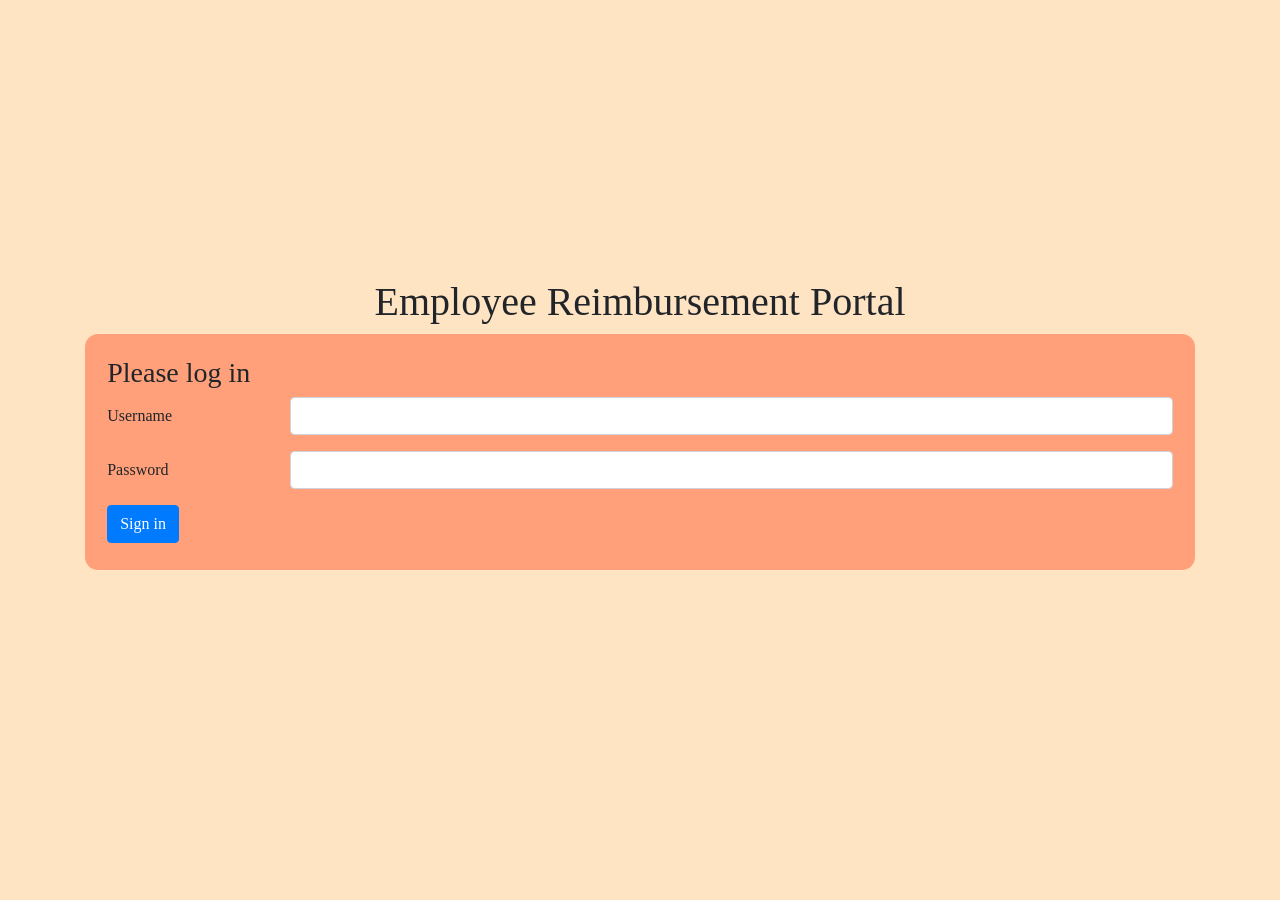
<file: Reimbursement/src/main/webapp/index.html>
<!DOCTYPE html>
<html>
<head>
<meta charset="ISO-8859-1">
<title>Login</title>
<link rel="stylesheet" href="https://cdn.jsdelivr.net/npm/bootstrap@4.5.3/dist/css/bootstrap.min.css" integrity="sha384-TX8t27EcRE3e/ihU7zmQxVncDAy5uIKz4rEkgIXeMed4M0jlfIDPvg6uqKI2xXr2" crossorigin="anonymous">
<link rel="stylesheet" href="css/main.css">
</head>
<body>

<div class= "container-lg">
  <div class="centered">
   
<h1 style="text-align: center;">Employee Reimbursement Portal</h1>
<form class="f1" name="loginForm" onSubmit="sendLogin(event.preventDefault())">
  <h3>Please log in</h3>
  <div class="form-group row">
    <label for="username" class="col-sm-2 col-form-label">Username</label>
    <div class="col-sm-10">
      <input type="text" class="form-control" id="username">
    </div>
  </div>
  <div class="form-group row">
    <label for="password" class="col-sm-2 col-form-label">Password</label>
    <div class="col-sm-10">
      <input type="password" class="form-control" id="password">
    </div>
  </div>
  <div id="warningText"></div>
  <div class="form-group row">
    <div class="col-sm-10">
      <button type="submit" class="btn btn-primary">Sign in</button>
    </div>
  </div>
</form>
</div>
</div>

<script src="js/login.js"></script>

</body>
</html>
</file>
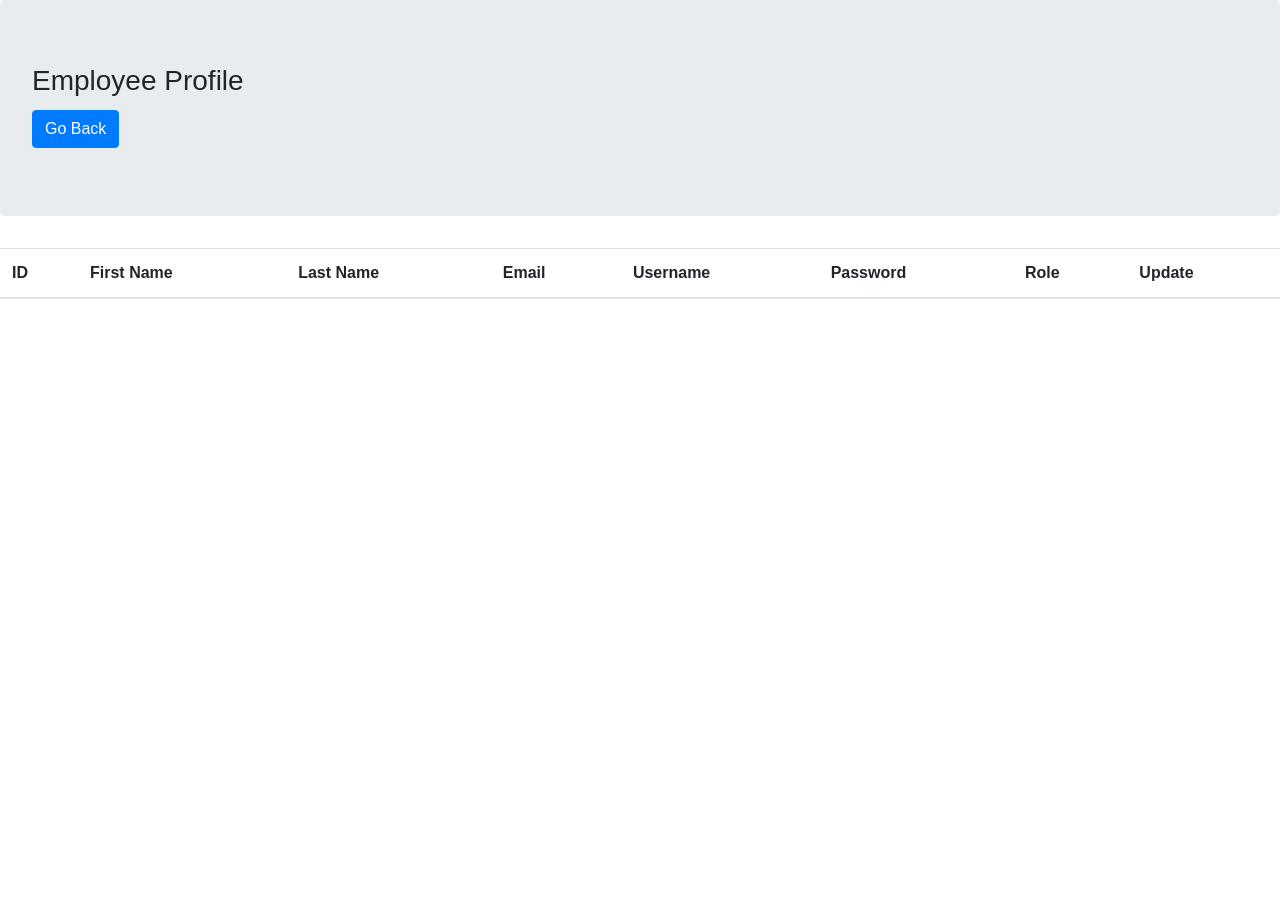
<file: Reimbursement/src/main/webapp/employee.html>
<!DOCTYPE html>
<html lang="en">
<head>
    <meta charset="UTF-8">
    <meta name="viewport" content="width=device-width, initial-scale=1.0">
    <title>Employee</title>
    <link rel="stylesheet" href="https://cdn.jsdelivr.net/npm/bootstrap@4.5.3/dist/css/bootstrap.min.css" integrity="sha384-TX8t27EcRE3e/ihU7zmQxVncDAy5uIKz4rEkgIXeMed4M0jlfIDPvg6uqKI2xXr2" crossorigin="anonymous">

</head>
<body>
    <div class="jumbotron">
        <h3>Employee Profile</h3>
        <form onsubmit="goBack(event.preventDefault())"> <button type="submit" class="btn btn-primary my-1">Go Back</button>
        </form>
    </div>
    <div class=".container-md">
    <table class="table">
        <thead>
          <tr>
            <th scope="col">ID</th>
            <th scope="col">First Name</th>
            <th scope="col">Last Name</th>
            <th scope="col">Email</th>
            <th scope="col">Username</th>
            <th scope="col">Password</th>
            <th scope="col">Role</th>
            <th scope = "col">Update</th>

          </tr>
        </thead>
        <tbody id="myTable">
          
        </tbody>
      </table>
      
    </div>
      <script src="js/employee.js"></script>
</body>
</html>
</file>
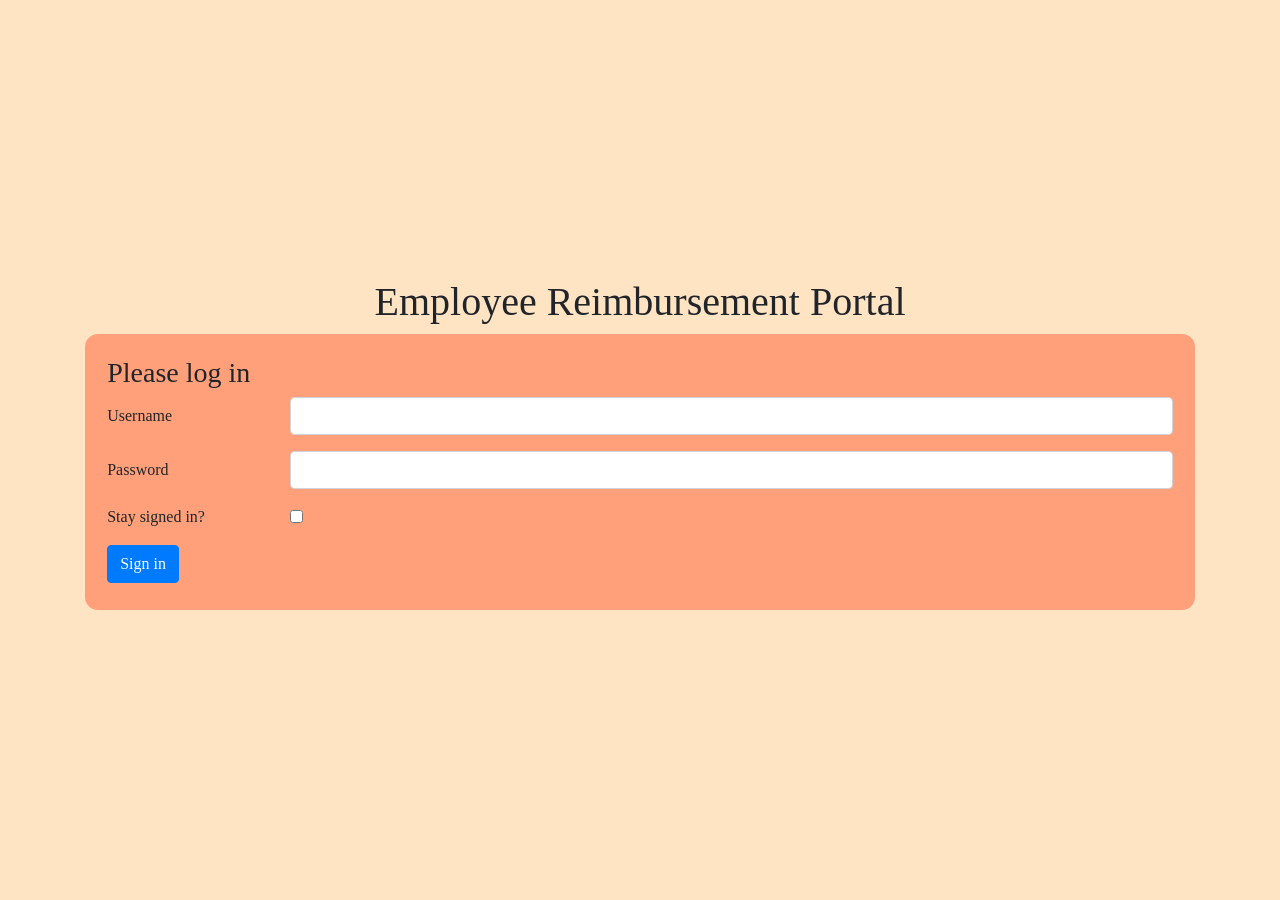
<file: Reimbursement/src/main/webapp/login.html>
<!DOCTYPE html>
<html>
<head>
<meta charset="ISO-8859-1">
<title>Login</title>
<link rel="stylesheet" href="https://cdn.jsdelivr.net/npm/bootstrap@4.5.3/dist/css/bootstrap.min.css" integrity="sha384-TX8t27EcRE3e/ihU7zmQxVncDAy5uIKz4rEkgIXeMed4M0jlfIDPvg6uqKI2xXr2" crossorigin="anonymous">
<link rel="stylesheet" href="css/main.css">
</head>
<body>

<div class= "container-lg">
  <div class="centered">
   
<h1 style="text-align: center;">Employee Reimbursement Portal</h1>
<form class="f1" name="loginForm" onSubmit="sendLogin(event.preventDefault())">
  <h3>Please log in</h3>
  <div class="form-group row">
    <label for="inputEmail3" class="col-sm-2 col-form-label">Username</label>
    <div class="col-sm-10">
      <input type="text" class="form-control" id="username">
    </div>
  </div>
  <div class="form-group row">
    <label for="inputPassword3" class="col-sm-2 col-form-label">Password</label>
    <div class="col-sm-10">
      <input type="password" class="form-control" id="password">
    </div>
  </div>
  <div id="warningText"></div>
  <div class="form-group row">
    <div class="col-sm-2">Stay signed in?</div>
    <div class="col-sm-10">
      <div class="form-check">
        <input class="form-check-input" type="checkbox" id="signIn">
        
      </div>
    </div>
  </div>
  <div class="form-group row">
    <div class="col-sm-10">
      <button type="submit" class="btn btn-primary">Sign in</button>
    </div>
  </div>
</form>
</div>
</div>

<script src="js/login.js"></script>

</body>
</html>
</file>
<file: Reimbursement/src/main/webapp/css/main.css>
@charset "ISO-8859-1";

body{
    background-color: bisque;
    font-family: Cambria, Cochin, Georgia, Times, 'Times New Roman', serif;

}




.centered{
    margin-top: 25%;
}

.f1{
    background-color: lightsalmon; 
    border-radius:13px;
    padding: 2%;
    padding-bottom: 1%;
}
</file>
